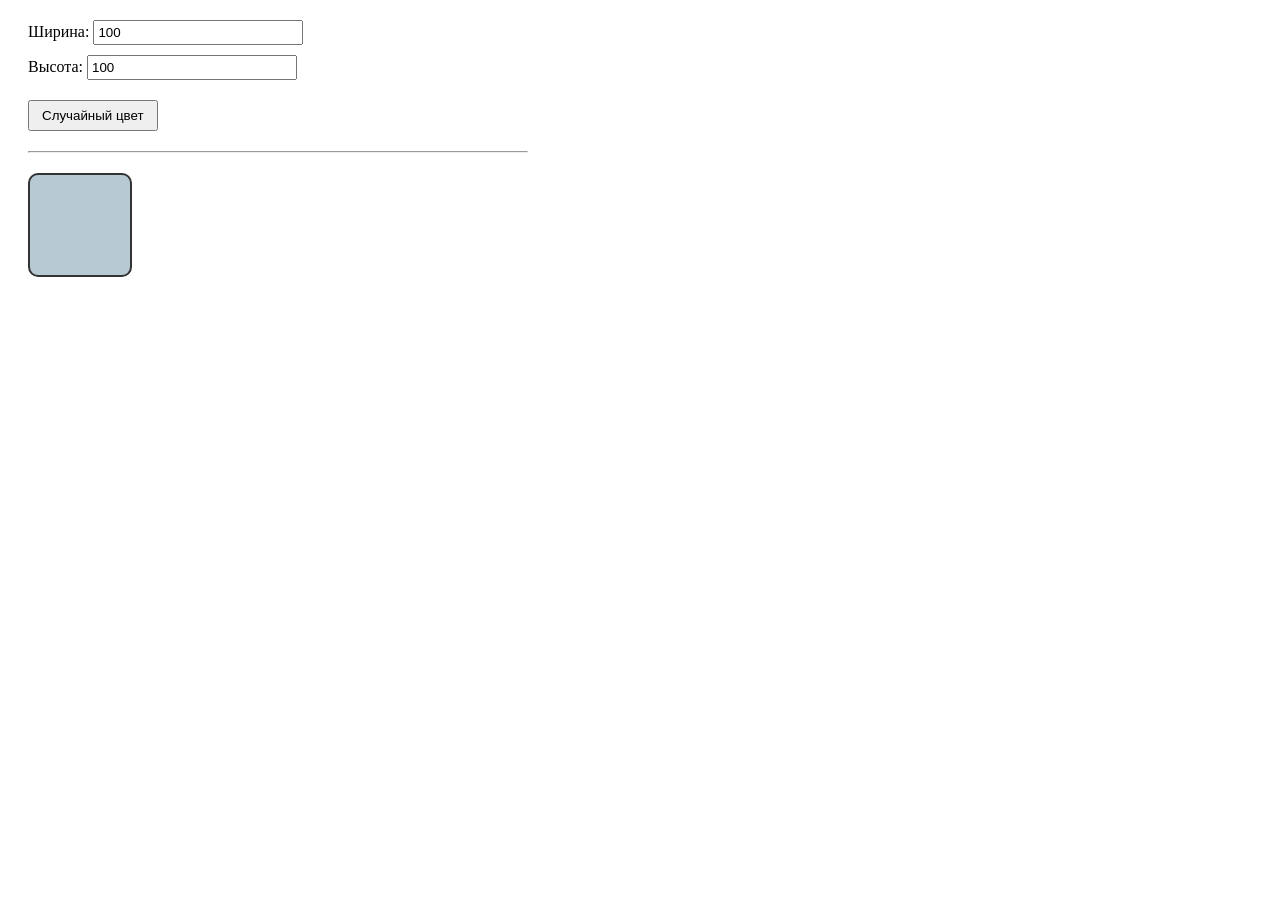
<file: JS_Task_1_Random_Color/index.html>
<!DOCTYPE html>
<html lang="ru">
<head>
    <meta charset="UTF-8">
    <title>Task 1 JS</title>
    <link rel="stylesheet" href="style.css">
</head>
<body>

    <div class="container">
        <div class="controls">
            <label>
                Ширина:
                <input type="number" id="widthInput" value="100">
            </label>

            <label>
                Высота:
                <input type="number" id="heightInput" value="100">
            </label>

            <button id="colorBtn">Случайный цвет</button>
        </div>

        <hr>

        <div id="square"></div>
    </div>

    <script src="script.js"></script>
</body>
</html>
</file>
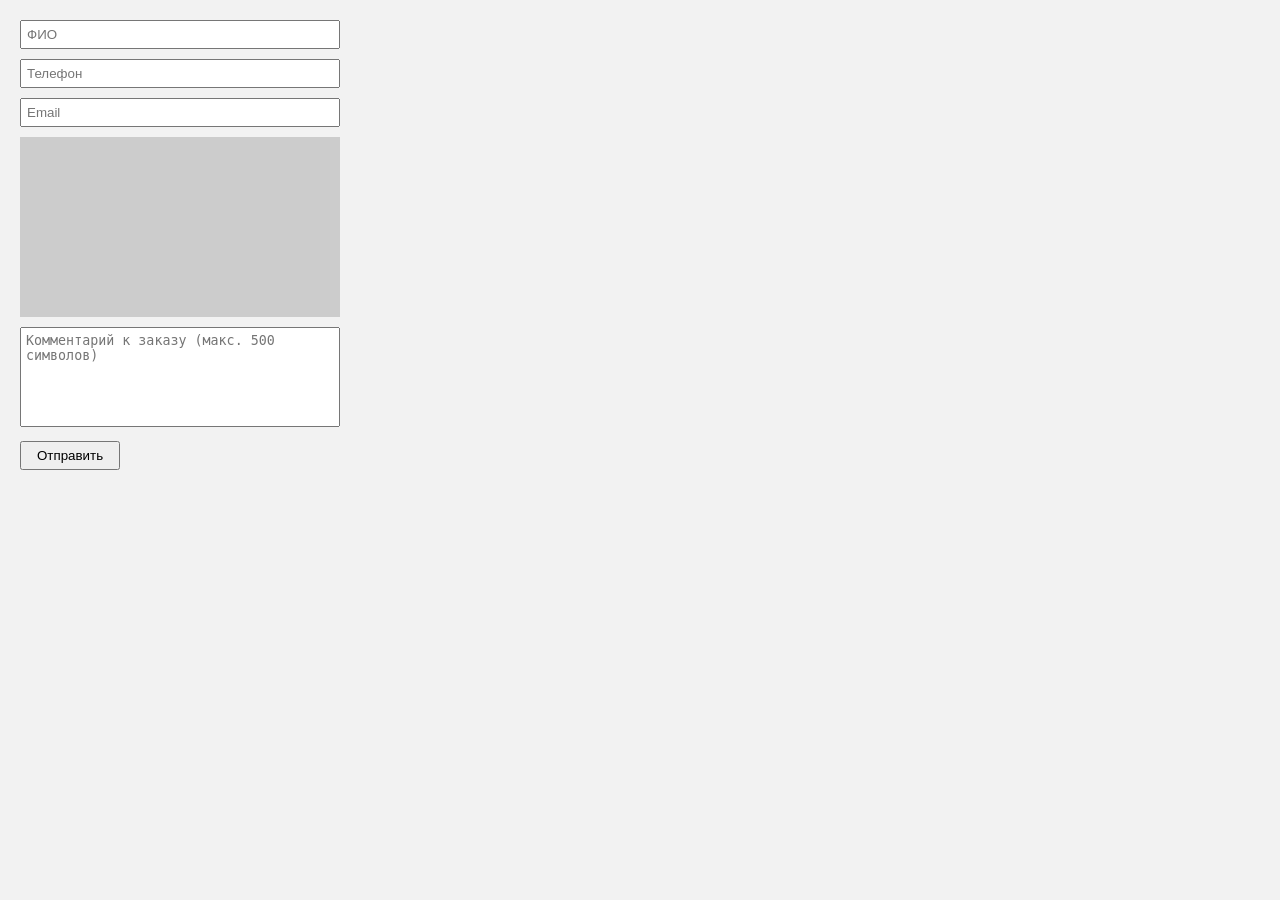
<file: JS_Task_2_Making_order/index.html>
<!DOCTYPE html>
<html lang="ru">
<head>
    <meta charset="UTF-8">
    <title>Task 2 JS</title>
    <link rel="stylesheet" href="style.css">
    <script src="https://api-maps.yandex.ru/2.1/?lang=ru_RU"></script>
</head>
<body>
<div class="form">

    <input type="text" id="fio" placeholder="ФИО">
    <input type="text" id="phone" placeholder="Телефон">
    <input type="text" id="email" placeholder="Email">

    <div id="map"></div>

    <textarea id="comment" placeholder="Комментарий к заказу (макс. 500 символов)"></textarea>

    <button id="submitBtn">Отправить</button>

    <div id="result"></div>

</div>

<script src="script.js"></script>
</body>
</html>
</file>
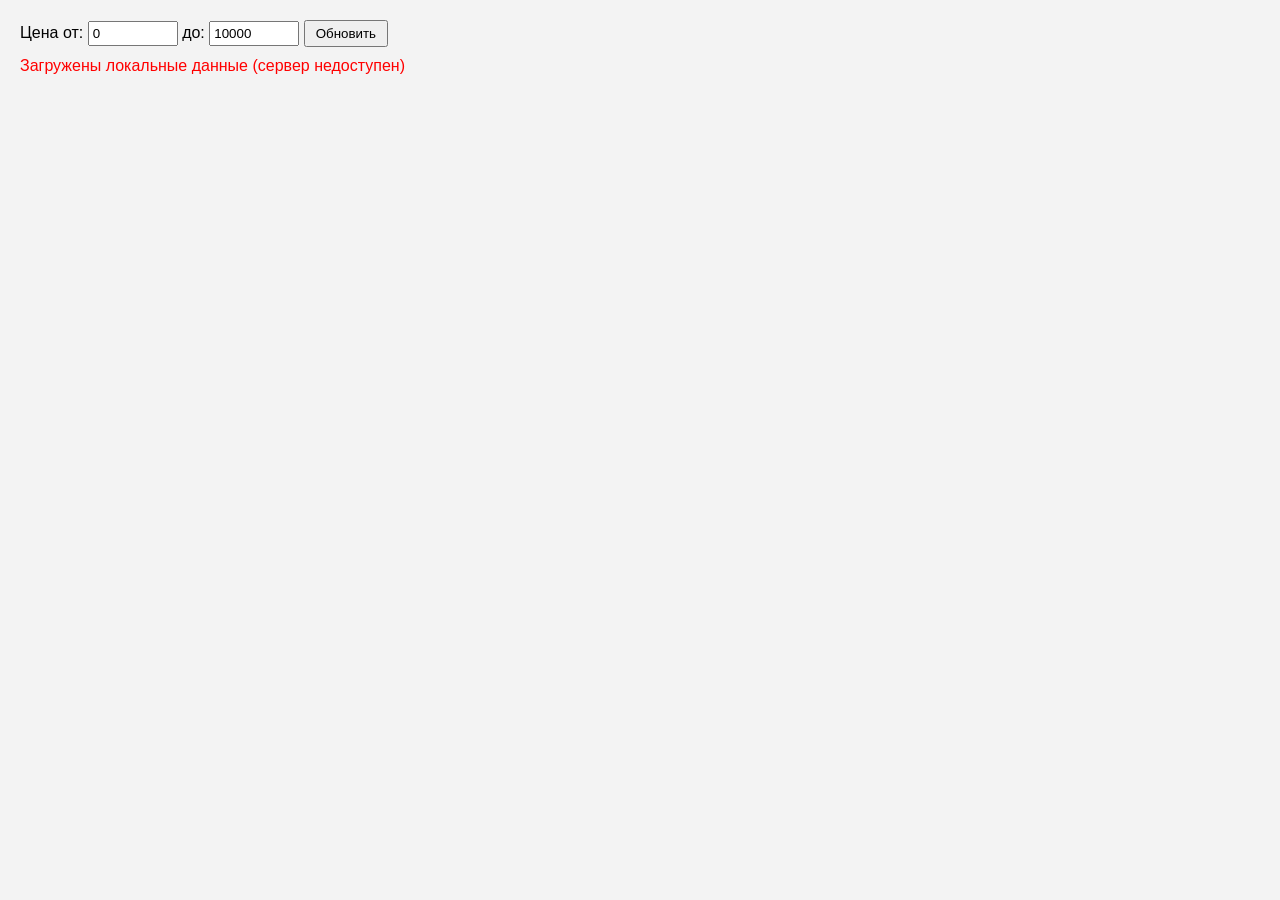
<file: JS_Task_3_Table_of_goods/index.html>
<!DOCTYPE html>
<html lang="ru">
<head>
    <meta charset="UTF-8">
    <title>Task 3 JS</title>
    <link rel="stylesheet" href="style.css">
</head>
<body>

<div class="filters">
    Цена от: <input type="number" id="priceFrom" value="0">
    до: <input type="number" id="priceTo" value="10000">
    <button id="updateBtn">Обновить</button>
</div>

<div id="tableContainer"></div>
<div id="message"></div>

<script src="script.js"></script>
</body>
</html>
</file>
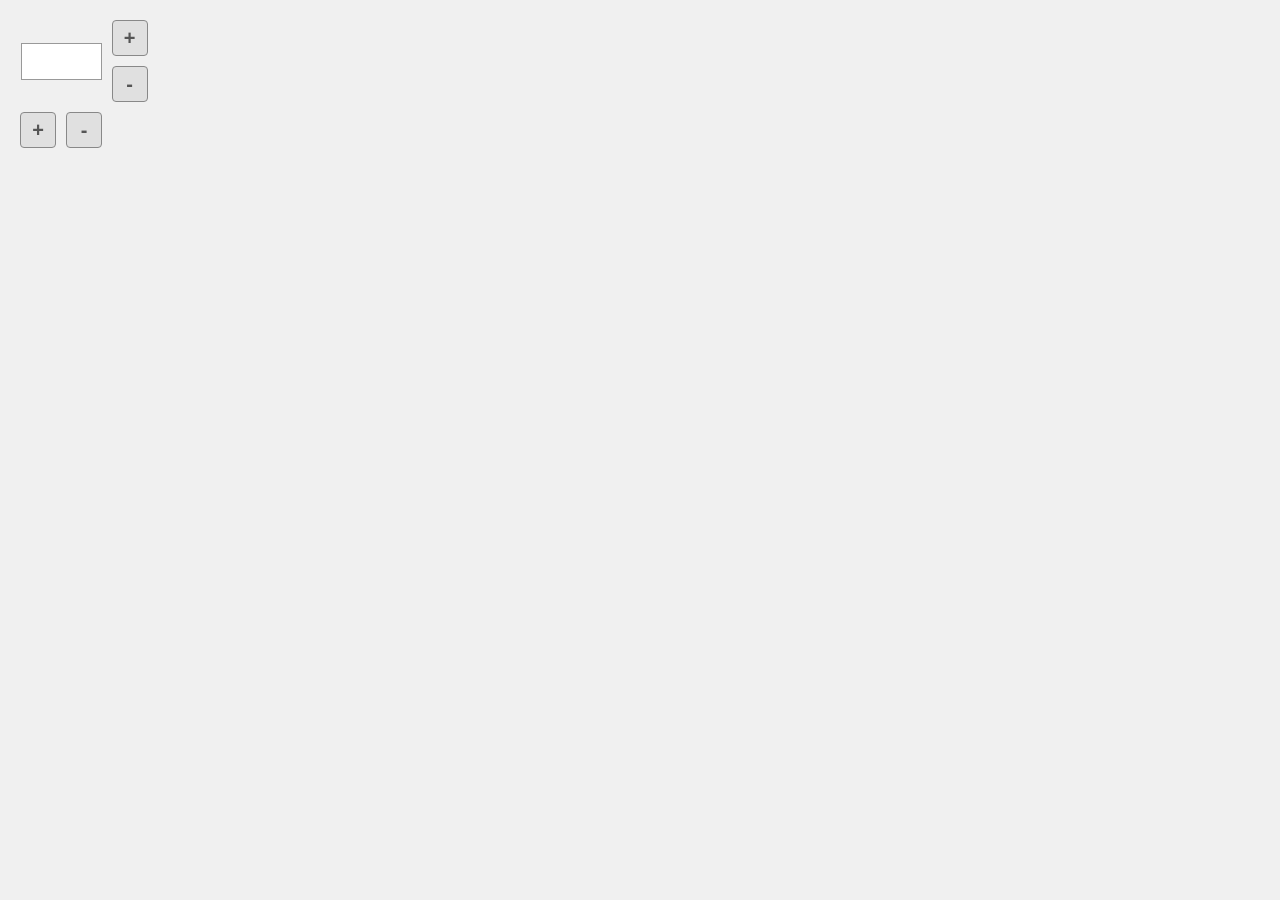
<file: JS_Task_5_Table/index.html>
<!DOCTYPE html>
<html lang="ru">
<head>
    <meta charset="UTF-8">
    <meta name="viewport" content="width=device-width, initial-scale=1.0">
    <title>Task 5 JS</title>
    <link rel="stylesheet" href="style.css">
</head>
<body>
    <div class="container">
        <div class="table-with-right-buttons">
            <div class="table-wrapper">
                <table id="spreadsheet">
                    <tbody id="table-body">
                        <tr id="row-0">
                            <td contenteditable="false"></td>
                        </tr>
                    </tbody>
                </table>
            </div>
            
            <div class="right-buttons">
                <button id="add-col-btn" class="btn" title="Добавить столбец">+</button>
                <button id="remove-col-btn" class="btn" title="Удалить столбец">-</button>
            </div>
        </div>
        
        <div class="bottom-buttons">
            <button id="add-row-btn" class="btn" title="Добавить строку">+</button>
            <button id="remove-row-btn" class="btn" title="Удалить строку">-</button>
        </div>
    </div>

    <div id="modal" class="modal">
        <div class="modal-content">
            <p id="modal-message">Вы уверены?</p>
            <div class="modal-buttons">
                <button id="modal-confirm" class="modal-btn modal-yes">Да</button>
                <button id="modal-cancel" class="modal-btn modal-no">Нет</button>
            </div>
        </div>
    </div>
    
    <script src="script.js"></script>
</body>
</html>
</file>
<file: JS_Task_1_Random_Color/style.css>
.container {
    width: 500px;
    margin: 20px;
}

.controls {
    margin-top: 10px;
}

.controls label {
    display: block;
    margin-bottom: 10px;
}

input {
    width: 200px;
    padding: 3px;
}

button {
    margin-top: 10px;
    padding: 6px 12px;
    cursor: pointer;
}

hr {
    margin: 20px 0;
}

#square {
    width: 100px;
    height: 100px;
    background-color: #b7c9d3;
    border: 2px solid #333;
    border-radius: 10px;
}
</file>
<file: JS_Task_2_Making_order/style.css>
body {
    font-family: Arial, sans-serif;
    background: #f2f2f2;
    margin: 20px;
}
.form {
    width: 320px;
}

input, textarea {
    width: 100%;
    margin-bottom: 10px;
    padding: 5px;
    box-sizing: border-box;
}

#map {
    width: 100%;
    height: 180px;
    background: #ccc;
    margin-bottom: 10px;
}

textarea {
    height: 100px;
    resize: none;
}

button {
    padding: 5px 15px;
    cursor: pointer;
}

#result {
    margin-top: 10px;
    font-size: 14px;
}

.error {
    color: red;
}

.success {
    color: green;
}
</file>
<file: JS_Task_3_Table_of_goods/style.css>
body {
    font-family: Arial, sans-serif;
    margin: 20px;
    background: #f3f3f3;
}

.filters {
    margin: 10px 0;
}

input {
    width: 80px;
    padding: 3px;
}

button {
    padding: 4px 10px;
    cursor: pointer;
}

table {
    border-collapse: collapse;
    margin-top: 10px;
    width: 500px;
    background: #fff;
}

th, td {
    border: 1px solid #999;
    padding: 6px;
    text-align: center;
}

th {
    background: #ddd;
}

#message {
    margin-top: 10px;
    color: red;
}
</file>
<file: JS_Task_5_Table/style.css>
* {
    margin: 0;
    padding: 0;
    box-sizing: border-box;
}

body {
    font-family: Arial, sans-serif;
    background: #f0f0f0;
    padding: 20px;
}

.container {
    display: flex;
    flex-direction: column;
    align-items: center;
    width: fit-content;
    background: transparent;
    position: relative;
}

.table-with-right-buttons {
    display: flex;
    align-items: center;
}

.table-wrapper {
    display: inline-block;
}

table {
    border-collapse: collapse;
    background: transparent;
}

td {
    border: 1px solid #999;
    padding: 8px 12px;
    text-align: center;
    min-width: 80px;
    height: 36px;
    cursor: pointer;
    background: white;
}

td:hover {
    background: #f9f9f9;
}

td.editing {
    padding: 0;
}

td.editing input {
    width: 100%;
    height: 100%;
    border: none;
    outline: none;
    text-align: center;
    font-size: 14px;
    padding: 8px 12px;
    margin: 0;
    background: white;
}

.right-buttons {
    display: flex;
    flex-direction: column;
    gap: 10px;
    margin-left: 10px;
}

.bottom-buttons {
    display: flex;
    gap: 10px;
    justify-content: center;
    margin-top: 10px;
    width: 100%;
    padding-right: 46px;
}

.btn {
    width: 36px;
    height: 36px;
    font-size: 20px;
    font-weight: bold;
    border: 1px solid #888;
    background: #e0e0e0;
    color: #555;
    cursor: pointer;
    transition: all 0.2s;
    border-radius: 4px;
}

.btn:hover {
    background: #d0d0d0;
}

.btn:active {
    background: #c0c0c0;
}

.modal {
    display: none;
    position: fixed;
    z-index: 1000;
    left: 0;
    top: 0;
    width: 100%;
    height: 100%;
    background: rgba(0,0,0,0.4);
    justify-content: center;
    align-items: center;
}

.modal-content {
    background: white;
    padding: 25px;
    border-radius: 6px;
    text-align: center;
    min-width: 280px;
    box-shadow: 0 4px 12px rgba(0,0,0,0.2);
}

.modal-content p {
    margin-bottom: 20px;
    font-size: 16px;
    color: #333;
}

.modal-buttons {
    display: flex;
    gap: 15px;
    justify-content: center;
}

.modal-btn {
    padding: 8px 24px;
    font-size: 14px;
    border: none;
    border-radius: 4px;
    cursor: pointer;
    transition: all 0.2s;
}

.modal-yes {
    background: #4CAF50;
    color: white;
}

.modal-yes:hover {
    background: #45a049;
}

.modal-no {
    background: #f44336;
    color: white;
}

.modal-no:hover {
    background: #da190b;
}

@media (max-width: 768px) {
    td {
        padding: 6px 8px;
        min-width: 60px;
        font-size: 12px;
    }
    
    .btn {
        width: 30px;
        height: 30px;
        font-size: 18px;
    }
    
    .bottom-buttons {
        padding-right: 40px;
    }
}
</file>
